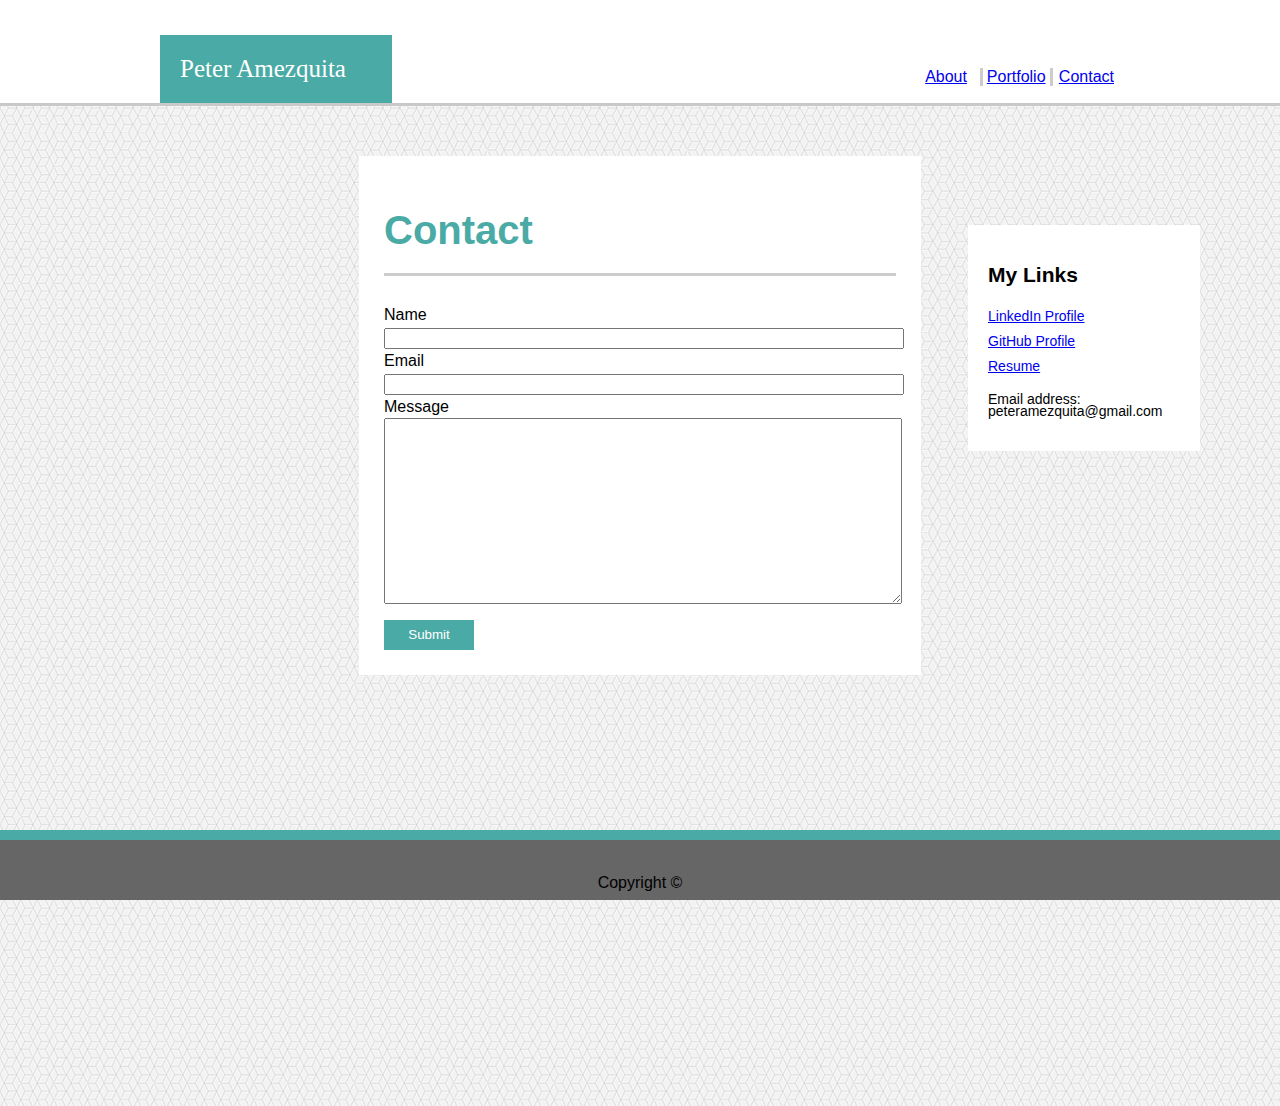
<file: contact.html>
<!DOCTYPE html>
<html>
<title>Peter's Portfolio</title>
<div id="width"> 
<section class="middle">

    <header id="header">Peter Amezquita</header>
    <a href="contact.html" id="header2">Contact</a>
    <a href="portfolio.html" id="header3">Portfolio</a>
    <a href="index.html" id="header2">About</a>
</section>
</div>
<body>
<div id="relative">
    <div id="absolute2">
        <h1>Contact</h1>
        <form action="/action_page.php">
            Name
            <br>
            <input type="text"  id="Name">
            <br> Email
            <br>
            <input type="text"  id="Email">
            <br> Message
            <br>
            <textarea rows="10" id="Message"></textarea>
            <br>
            <input type="submit" value="Submit" id="Submit">
        </form>


    </div>
    <div class= "links">
            <h2>My Links</h2>
            <a href="https:www.linkedin.com/in/peter-amezquita-cpa-5063b765" >LinkedIn Profile</a>  
            <br><a href="https://github.com/amezquitap">GitHub Profile </a>
            <br><a href="assets/pa_resume.pdf" >Resume</a>
           <br> <p id="email1"> Email address: peteramezquita@gmail.com</p>
          
                </div>
</div>


<footer>
    Copyright ©
</footer>
</body>
<link rel="stylesheet" type="text/css" href="assets/css/style.css">
</html>
</file>
<file: assets/css/style.css>
html{
    margin: 0;
    font-family: 'Trebuchet MS', 'Lucida Sans Unicode', 'Lucida Grande', 'Lucida Sans', Arial, sans-serif


}
body{
    background-image: url(../images/qbkls.png);
    
    margin: 0;
    
     
    
}
#width{
    background-color: #ffffff; 
    padding: 35px 0 0 0; 
     

}    
    

#header {
    padding: 20px;
    color: white;
    background:#4aaaa5;
    font-family: 'Georgia', Times, Times New Roman, serif;
    font-size: 25px;
    width: 20%;  
        
  }
  #header2{
    float: right;
    width: 7%;
    margin-top: 0px;
    position: relative;
    bottom: 35px;
    text-align: center;
    
    
}
#header3{
    float: right;
    width: 7%;
    margin-top: 0px;
    position: relative;
    bottom: 35px;
    border: #cccccc;
    border-right-style:solid;
    border-left-style: solid;
    text-align: center;
      
    
}
  h1{
      color: #4aaaa5;
      font-size: 40px;
      border-bottom: #cccccc;
      border-bottom-style: solid;
      padding-bottom: 20px;
    
  }
  
   .middle {
       position: relative;
    width: 960px;
    
    margin: 0 auto;  
    
  }
 
img{
    float: left;
    padding:0px 20px 0px 0px;
    transform: scale(1.008);

    
   
}

p{
    font-family: 'Trebuchet MS', 'Lucida Sans Unicode', 'Lucida Grande', 'Lucida Sans', Arial, sans-serif;
    font-size: 25px;
    line-height: 50px;  
    
}
footer{
    text-align: center;
    background: #666666;
    border: #4aaaa5;
    border-top-style: solid;
    border-top-width: 10px;
    padding-top: 25px;
    position: fixed;
    width: 100%;
    bottom: 0;
    line-height: 35px;
    
    
}
#relative{
    
    border:  rgb(202, 200, 200);
    border-top-style: solid;
    height: 1000px;
    
    
}
#absolute{
   
    background-color: white;
    width:910px;
    margin:auto;          
    padding: 25px;
    margin-top: 50px;
    
}
#absolute1{
   
    background-color: white;
    width:910px;
    margin:auto;  
    padding: 10px 25px 630px 25px;
    margin-top: 15px;
    
    
}
#absolute2{
   
    background-color: white;
    width:40%;
    margin:auto;          
    padding: 25px;
    margin-top: 50px;
    
}
#Name{
    width:100%;
}
#Email{
    width:100%;
    
}
#Message{   
    width:100%;
    height: 180px;
      
}
#Submit{
    color: white;
    background:#4aaaa5;
    border: #4aaaa5;
    border-style: solid;
    margin-top: 10px;
    width: 90px;
    height: 30px;
}
#Submit:hover{
    transform: scale(1.008);
    cursor: pointer;

}
form{
    line-height: 23px;
}
#ipad{
    height: 200px;
    width: 310px;
    margin: 45px;
}
.container{
    position: relative;
   
    

}

    
    
.pictext{
    position: absolute;
    color: white;
    text-align: center;
    left:80px;
    width: 240px;
    top:235px;
    
    height: 50px;
    line-height: 10px;
    
    
       

}
.container2{
    position: relative;

}
.pictext2{
    position: absolute;
    color: white;
    
    left:490px;
   
    top:235px;
    text-align: center;
    height: 150px;
    line-height: 10px;
       

}
.container3{
    position: relative;

}
.pictext3{
    position: absolute;
    color: white;
   
    left:80px;
    width: 240px;
    top:124px;
    text-align: center;
    height: 50px;
    line-height: 10px;
    top: 525px;   

}
.container4{
    position: relative;

}
.pictext4{
    position: absolute;
    color: white;
   
    left:490px;
    width: 240px;
   
    text-align: center;
    height: 50px;
    line-height: 10px;
    top: 525px;
       

}
.container5{
    position: relative;

}
.pictext5{
    position: absolute;
    color: white;
    background:#4aaaa5;
    left:35px;
    width: 240px;
    top:124px;
    text-align: center;
    height: 50px;
    line-height: 10px;
    top: 525px;   

}
.links{
    float: right;
    position: relative;
    bottom: 450px;
    width: 15%;
    background: #ffffff;
    font-size: 14px;
    padding: 20px;
    right:80px;
   line-height: 25px;
    
}
#email1{
    font-size: 14px;
    line-height: 12px;
}
@media only screen and (max-width: 640px) {
/* For mobile phones: */
html{
    width: 100%;
}
#header{
    position: static;
    width: 100%;
    
}
#header2, #header3{
    
    float:left;
    top:30px;
    left:30px;
    padding: 5px;
}
.middle{
    left:0%;
}
img{
    width: 150px;
    height: 150px;
}
#absolute{
    width: 100%;
    font-size: 10px;
    padding-bottom: 250px;
    margin-bottom: 100px;
    
}
#absolute1{
    
    font-size: 10px;
    padding-bottom: 150px;
    
    }
    #absolute2{
        width:100%;
        font-size: 10px;
        margin-bottom: 5px;
        
        }
#relative{
    height: 1150px;
    padding-bottom:0px;
}
.links{
    float: left;
    margin-left: 80px;
}

}
@media only screen and (max-width: 768px) {
    /* For tablets: */
    .middle{
        width: 440px;
       
    }
    #absolute{
        
        width:440px;
        height: 630px;
    }
    #absolute1{
        width:440px;
        height: 630px;
        }
        #absolute2{
            margin-top: 100px;
            width:440px;
            height: 630px;
            margin-bottom: 5px;
            }
    p{
        font-size: 15px;
        line-height: 18px;
        float: left;
        width: 400px;
    }
    img{
        width: 350px;
        height: 250px;
    }
    #header2, #header3{
    
        right:45px;
        padding: 5px;
    }
    .links{
        top:20px;
        width: 80%;
        
    }
    #relative{
        height: 1150px;
        padding-bottom:0px;
    }
            
}
@media only screen and (max-width: 980px) {
    /* For desktop: */
    .middle{
        width: 768px;
       
    }
    #absolute{
        width:768px;
        height: 630px;
    }
    #absolute1{
        width:768px;
        height: 630px;
        }
        #absolute2{
            width:768px;
            height: 630px;
            padding-bottom: 0px;
            margin-bottom: 5px;
            }
    p{
            font-size: 20px;
            line-height: 25px;
            float: left;
            width: 400px;
        }
        #header2, #header3{
    
            right:45px;
            padding: 5px;
        }
        .links{
            top:0px;
            width: 540px;
        }
}
</file>
